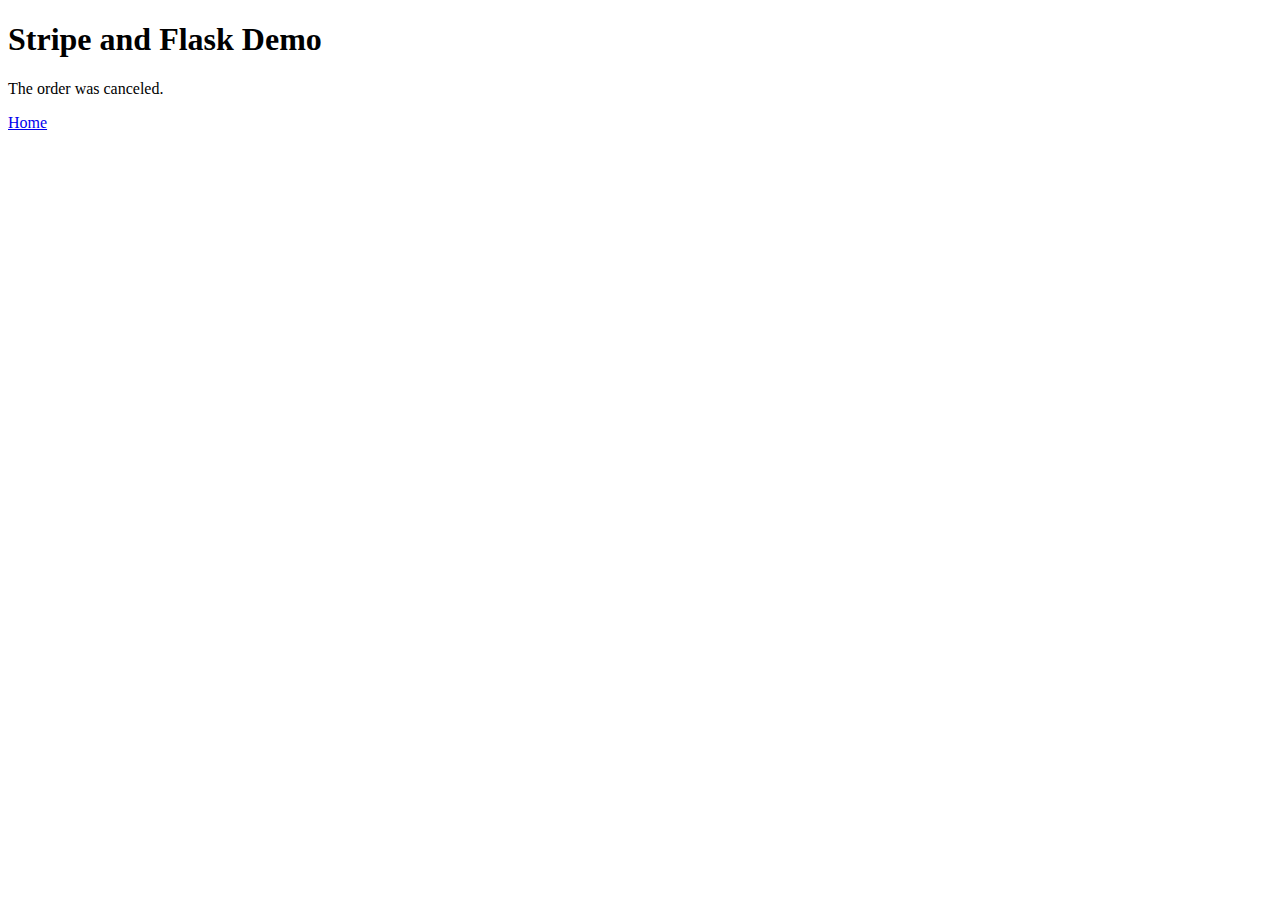
<file: templates/cancel.html>
<!doctype html>
<html>
  <head>
    <title>Stripe and Flask Demo</title>
  </head>
  <body>
    <h1>Stripe and Flask Demo</h1>
    <p>The order was canceled.</p>
    <p><a href="/">Home</a></p>
  </body>
</html>
</file>
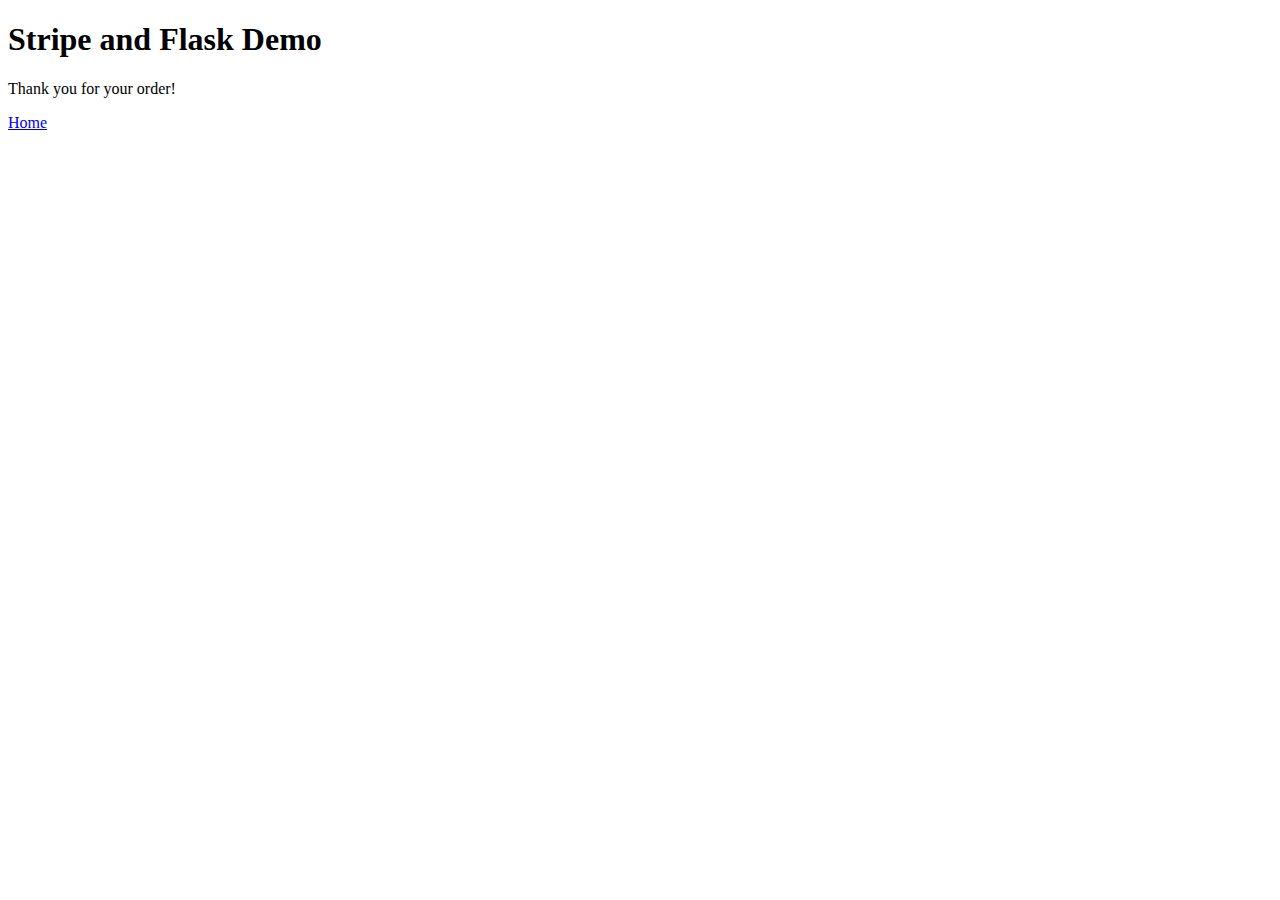
<file: templates/success.html>
<!doctype html>
<html>
  <head>
    <title>Stripe and Flask Demo</title>
  </head>
  <body>
    <h1>Stripe and Flask Demo</h1>
    <p>Thank you for your order!</p>
    <p><a href="/">Home</a></p>
  </body>
</html>
</file>
